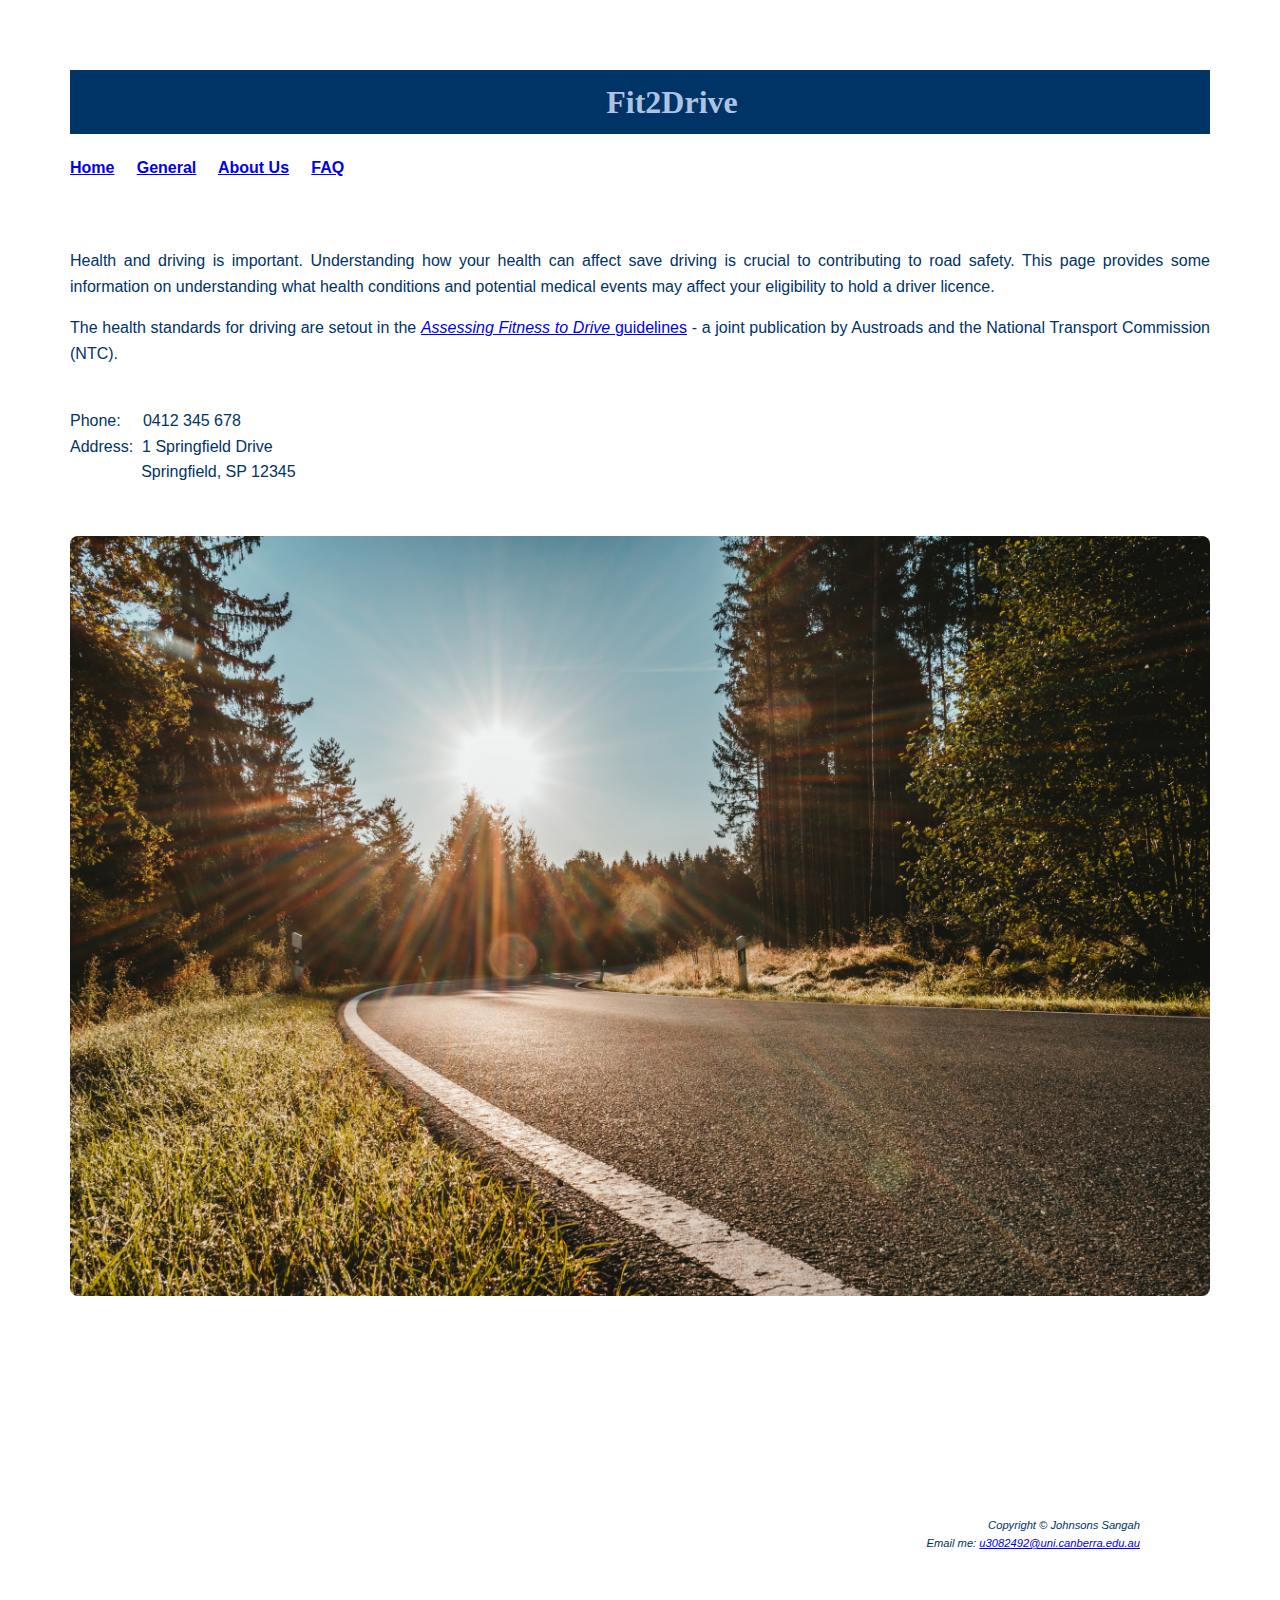
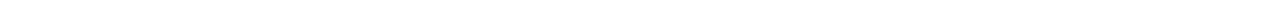
<file: Introduction to Information Technology/8936_Assignment_5/index.html>
<!DOCTYPE html>
<html lang="en">
    <head>
        <meta charset="UTF-8">
        <meta name="title" content="Fit2Drive">
        <meta name="description" content="Fit2Drive is a website providing information in relation to health and driving.">
        <meta name="keywords" content="driving, health, illness, licence, driver, law, requirements, eligibility">
        <meta name="author" content="Johnsons Sangah">
        <meta name="date" content="October, 2021">
        <meta name="viewport" content="width=device-width, intiial-scale=1.0">
        <link rel="stylesheet" href="style.css">
        <title>Fit2Drive - Home</title>   
    </head>

    <body>
        <header>
            <h1>Fit2Drive</h1>
        </header>

        <!--This is a navbar to appear on every page. It is used to make navigation through the website easy. -->
        <nav>
            <a href="index.html">Home</a>&nbsp;&nbsp;&nbsp;&nbsp; 
            <a href="general.html">General</a>&nbsp;&nbsp;&nbsp;&nbsp;  
            <a href="aboutus.html">About Us</a>&nbsp;&nbsp;&nbsp;&nbsp;  
            <a href="faq.html">FAQ</a>
        </nav>
        
        <main>
            <br><br>
            
            <p>
                Health and driving is important. Understanding how your health can affect 
                save driving is crucial to contributing to road safety. This page provides 
                some information on understanding what health conditions and potential medical 
                events may affect your eligibility to hold a driver licence. 
            </p>
            
            <p>
                The health standards for driving are setout in the <a href="https://austroads.com.au/publications/assessing-fitness-to-drive/ap-g56" target="_blank"><i>Assessing Fitness to Drive</i> 
                guidelines</a>  - a joint publication by Austroads and the National Transport Commission (NTC). 
            </p>
            
            <br>
            
            <div>
                Phone:&nbsp;&nbsp;&nbsp;&nbsp;&nbsp;0412 345 678 <br> Address:&nbsp;&nbsp;1 Springfield Drive <br>&nbsp;&nbsp;&nbsp;&nbsp;&nbsp;&nbsp;&nbsp;&nbsp;&nbsp;&nbsp;&nbsp;&nbsp;&nbsp;&nbsp;&nbsp;&nbsp;Springfield, SP 12345
            </div>
            <br><br>
            <div>
                <img src="image_2.jpg" alt="person driving a car">
            </div>
                

        </main>
        
        <footer>
            <br><br><br><br><br><br><br><br>
            Copyright &copy; Johnsons Sangah
            <br>
            Email me: <a href="mailto:u3082492@uni.canberra.edu.au">u3082492@uni.canberra.edu.au</a>
        </footer>


    </body>

</html>
</file>
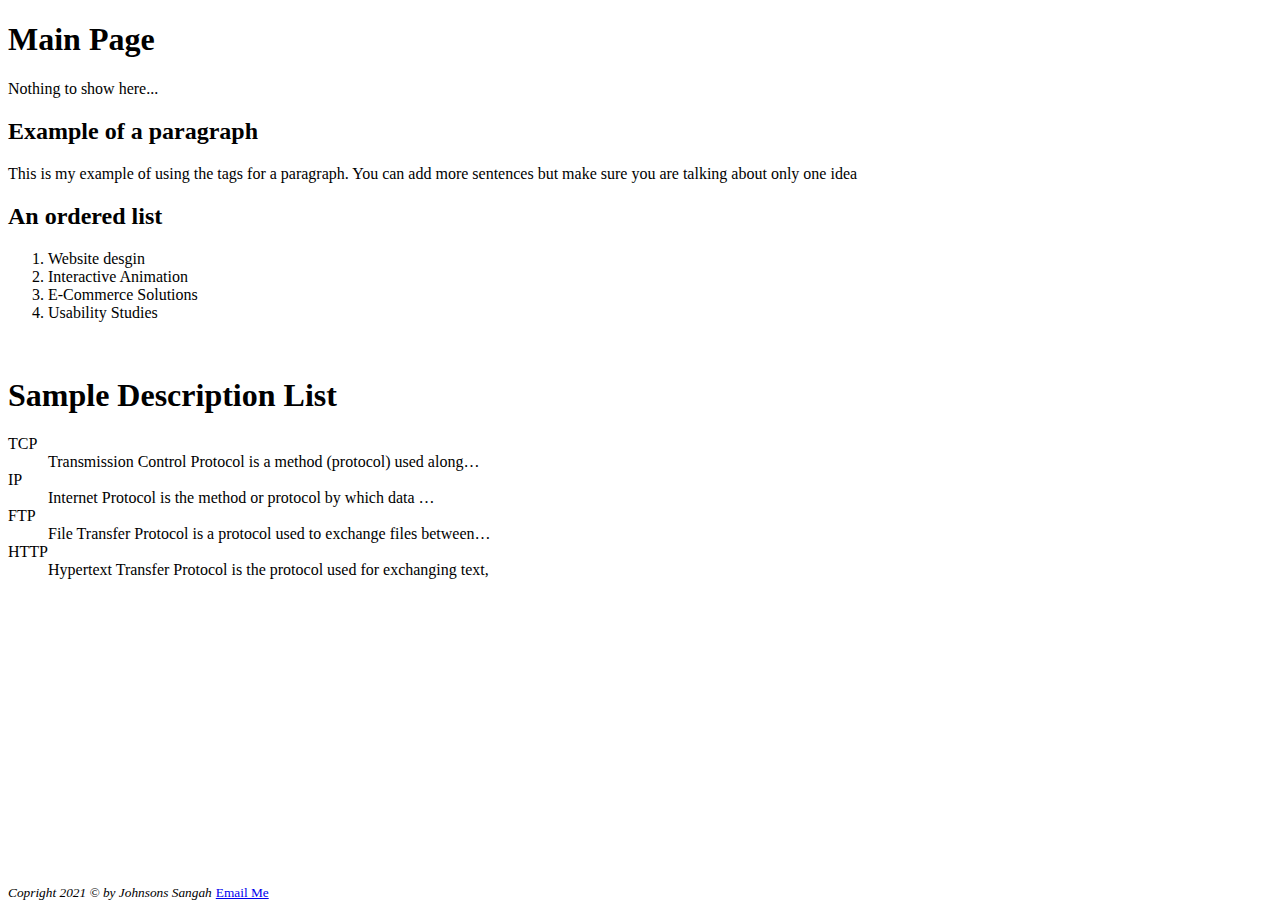
<file: Introduction to Information Technology/Week_9/index.html>
<!DOCTYPE html>
<html lang="en">
<head>
    <meta charset="UTF-8">
    <title>My First Page</title>
</head>
<body>
    <header>
        <h1>Main Page</h1>
    </header>
    <nav>
        Nothing to show here...
    </nav>    
    <main>
        <h2>Example of a paragraph</h2>
        <p>This is my example of using the tags for a paragraph. 
            You can add more sentences but make sure you are talking 
            about only one idea
        </p>

        <h2>An ordered list</h2>
        <ol>
            <li>Website desgin</li>
            <li>Interactive Animation</li>
            <li>E-Commerce Solutions</li>
            <li>Usability Studies</li>
        </ol>
        <br>
        <h1>Sample Description List</h1>
<dl>
<dt>TCP</dt>
<dd>Transmission Control Protocol is a method (protocol) used along… <dt>IP</dt>
<dd>Internet Protocol is the method or protocol by which data … <dt>FTP</dt>
<dd>File Transfer Protocol is a protocol used to exchange files between… 
<dt>HTTP</dt>
<dd>Hypertext Transfer Protocol is the protocol used for exchanging text, </dl>
    </main>
    <br>
    <br>
    <br>
    <br>
    <br><br><br><br><br><br><br><br><br><br><br><br>
    <footer>
        <small> <i>Copright 2021 &copy; by Johnsons Sangah</i></small>
        <small><a href="mailto:jk.sangah@gmail.com">Email Me</a></small>
    </footer> 
</body>
</html>
</file>
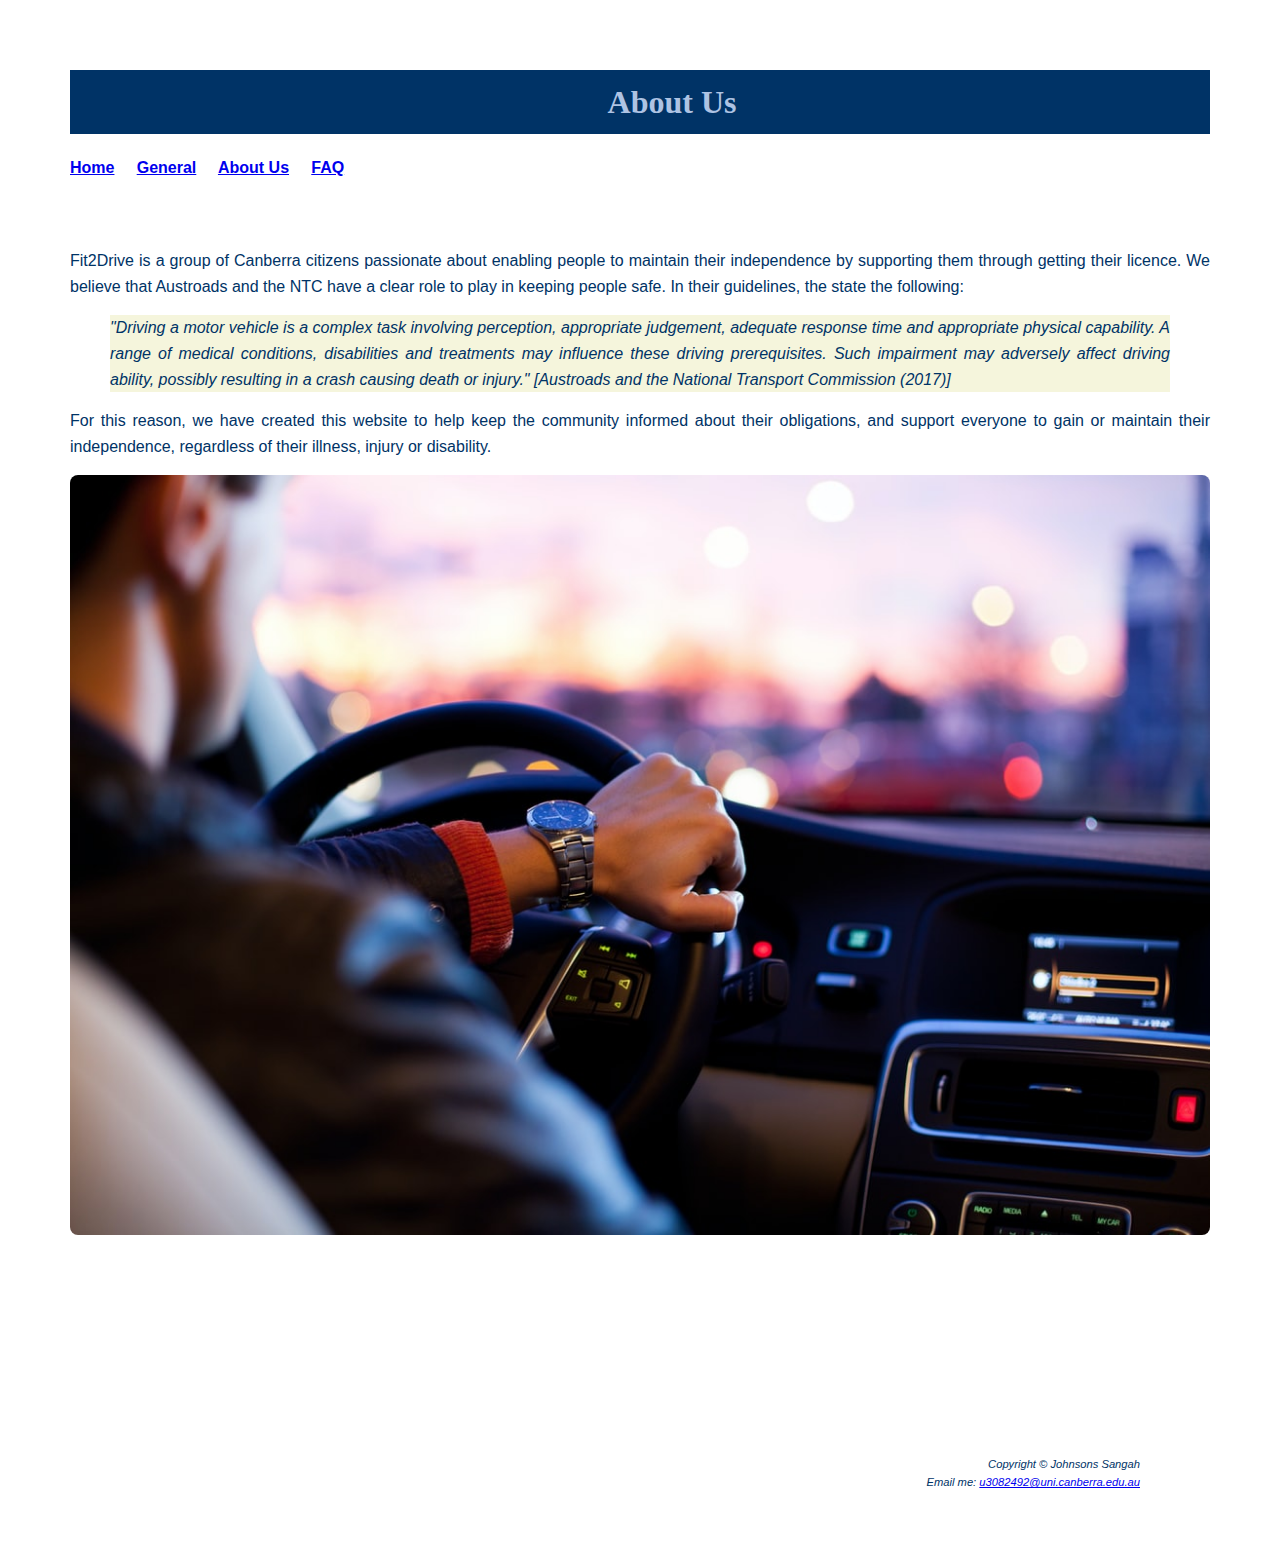
<file: Introduction to Information Technology/8936_Assignment_5/aboutus.html>
<!DOCTYPE html>
<html lang="en">
    <head>
        <meta charset="UTF-8">
        <meta name="description" content="Fit2Drive is a website providing information in relation to health and driving.">
        <meta name="keywords" content="driving, health, illness, licence, driver, law, requirements, eligibility">
        <meta name="author" content="Johnsons Sangah">
        <meta name="date" content="October, 2021">
        <meta name="viewport" content="width=device-width, initial-scale=1.0">
        <link rel="stylesheet" href="style.css">
        <title>Fit2Drive - About Us</title>
    </head>

    <body>
        <header>
            <h1>About Us</h1>
        </header>

            <!--This is a navbar to appear on every page. It is used to make navigation through the website easy. -->
            <nav>
                <a href="index.html">Home</a>&nbsp;&nbsp;&nbsp;&nbsp; 
                <a href="general.html">General</a>&nbsp;&nbsp;&nbsp;&nbsp;  
                <a href="aboutus.html">About Us</a>&nbsp;&nbsp;&nbsp;&nbsp;  
                <a href="faq.html">FAQ</a>
            </nav>

        <main>
            <br><br>
            <p>
                Fit2Drive is a group of Canberra citizens passionate about enabling people to maintain their independence 
                by supporting them through getting their licence. We believe that Austroads and the NTC have a clear role 
                to play in keeping people safe. In their guidelines, the state the following:
            </p> 

            <blockquote cite="https://austroads.com.au/__data/assets/pdf_file/0022/104197/AP-G56-17_Assessing_fitness_to_drive_2016_amended_Aug2017.pdf">
                <!--This quote is extracted from an official raod safety agency. I have used Harvard Referencing for this source:
                Austroads and the National Transport Commission (NTC) (2017) 'Assessing Fitness to Drive for commerical and 
                private vehicle drivers', Austroads and NTC, accessed 27 October 2021.
                -->
                <!--This is my one linline CSS call-->
                <p style="font-style: italic; font-weight: lighter; background-color: beige">
                    "Driving a motor vehicle is a complex task involving perception, appropriate judgement, adequate response 
                    time and appropriate physical capability. A range of medical conditions, disabilities and treatments may 
                    influence these driving prerequisites. Such impairment may adversely affect driving ability, possibly 
                    resulting in a crash causing death or injury." [Austroads and the National Transport Commission (2017)]
                </p>
            </blockquote>
            
            <p>
                <!--The paragraph continues after the blockquote-->
                For this reason, we have created this website to help keep the community informed about their obligations,
                and support everyone to gain or maintain their independence, regardless of their illness, injury or disability.
            </p>
            <!--This image is Free to use under the Unsplash Licence: https://unsplash.com/license -->
            <img src="image_1.jpeg" alt="An image of a male driving a vehicle in the USA">
        </main>


        <footer>
            <br><br><br><br><br><br><br><br>
            Copyright &copy; Johnsons Sangah
            <br>
            Email me: <a href="mailto:u3082492@uni.canberra.edu.au">u3082492@uni.canberra.edu.au</a>
        </footer>
    </body>
</html>
</file>
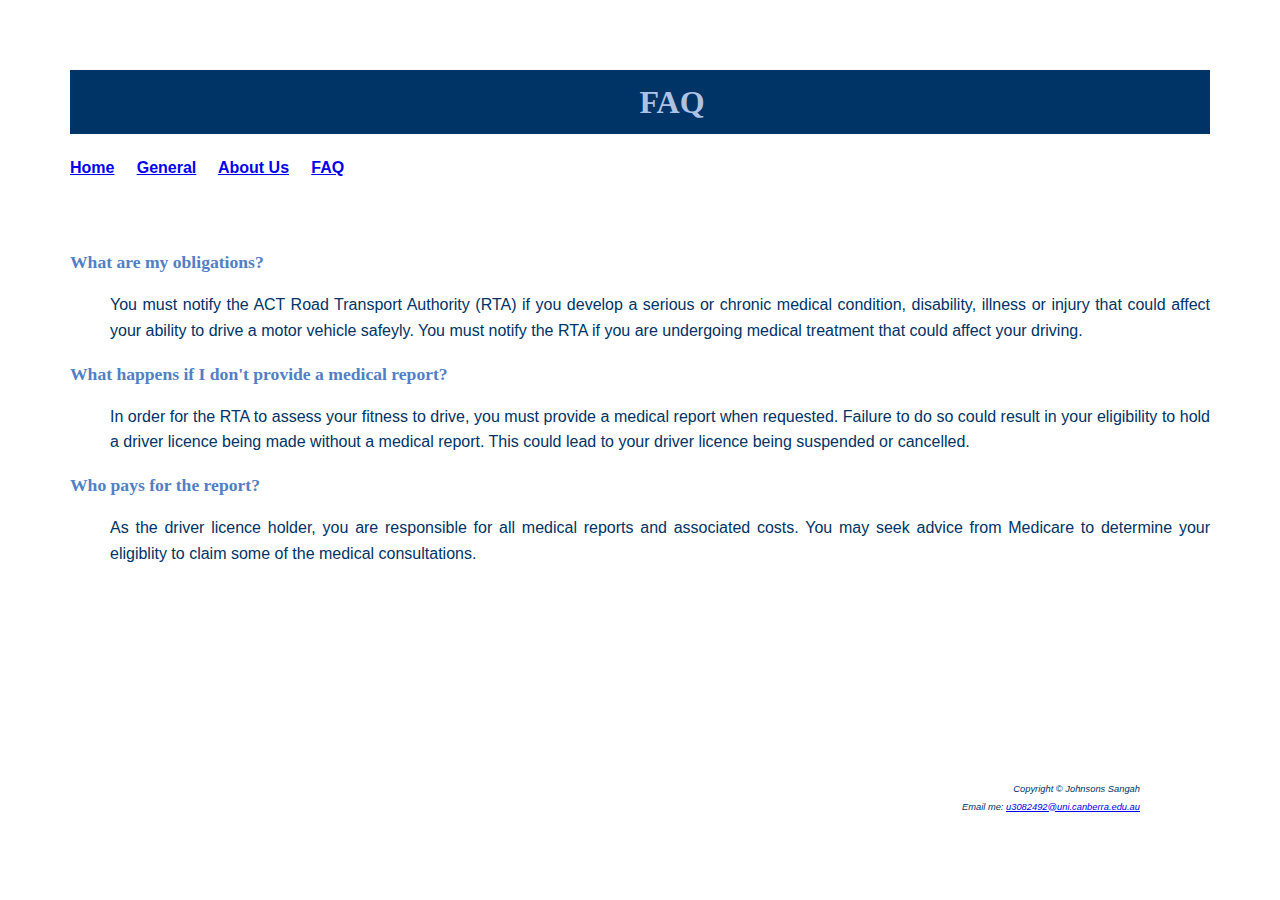
<file: Introduction to Information Technology/8936_Assignment_5/faq.html>
<!DOCTYPE html>
<html lang="en">
    <head>
        <meta charset="UTF-8">
        <meta name="description" content="Fit2Drive is a website providing information in relation to health and driving.">
        <meta name="keywords" content="driving, health, illness, licence, driver, law, requirements, eligibility">
        <meta name="author" content="Johnsons Sangah">
        <meta name="date" content="October, 2021">
        <meta name="viewport" content="width=device-width, initial-scale=1.0">
        <link rel="stylesheet" href="style.css">
        <title>Fit2Drive - FAQ</title>
    </head>

    <body>
        <header>
            <h1>FAQ</h1>
        </header>

            <!--This is a navbar to appear on every page. It is used to make navigation through the website easy. -->
            <nav>
                <a href="index.html">Home</a>&nbsp;&nbsp;&nbsp;&nbsp; 
                <a href="general.html">General</a>&nbsp;&nbsp;&nbsp;&nbsp;  
                <a href="aboutus.html">About Us</a>&nbsp;&nbsp;&nbsp;&nbsp;  
                <a href="faq.html">FAQ</a>
            </nav>
        
        <main>
            <br><br>
            <dl>
                <dt>
                    What are my obligations?
                </dt>
                <dd>
                    <p>
                    You must notify the ACT Road Transport Authority (RTA) if 
                    you develop a serious or chronic medical condition, disability, 
                    illness or injury that could affect your ability to drive a motor 
                    vehicle safeyly. You must notify the RTA if you are undergoing medical 
                    treatment that could affect your driving.
                    </p>
                </dd>

                <dt>
                    What happens if I don't provide a medical report?
                </dt>
                <dd>
                    <p>
                    In order for the RTA to assess your fitness to drive, you must provide a
                    medical report when requested. Failure to do so could result in your eligibility
                    to hold a driver licence being made without a medical report. This could lead to your
                    driver licence being suspended or cancelled.
                    </p>
                </dd>

                <dt>
                    Who pays for the report?
                </dt>
                <dd>
                    <p>
                    As the driver licence holder, you are responsible for all medical reports and associated
                    costs. You may seek advice from Medicare to determine your eligiblity to claim
                    some of the medical consultations. 
                    <br>
                    </p>
                </dd>
            </dl>
            
        </main>

        <footer>
            <br><br><br><br><br><br><br><br>
            <small><i>Copyright &copy; Johnsons Sangah</i></small>
            <br>
            <small><i>Email me: <a href="mailto:u3082492@uni.canberra.edu.au">u3082492@uni.canberra.edu.au</a></i></small>
        </footer>
    </body>
</html>
</file>
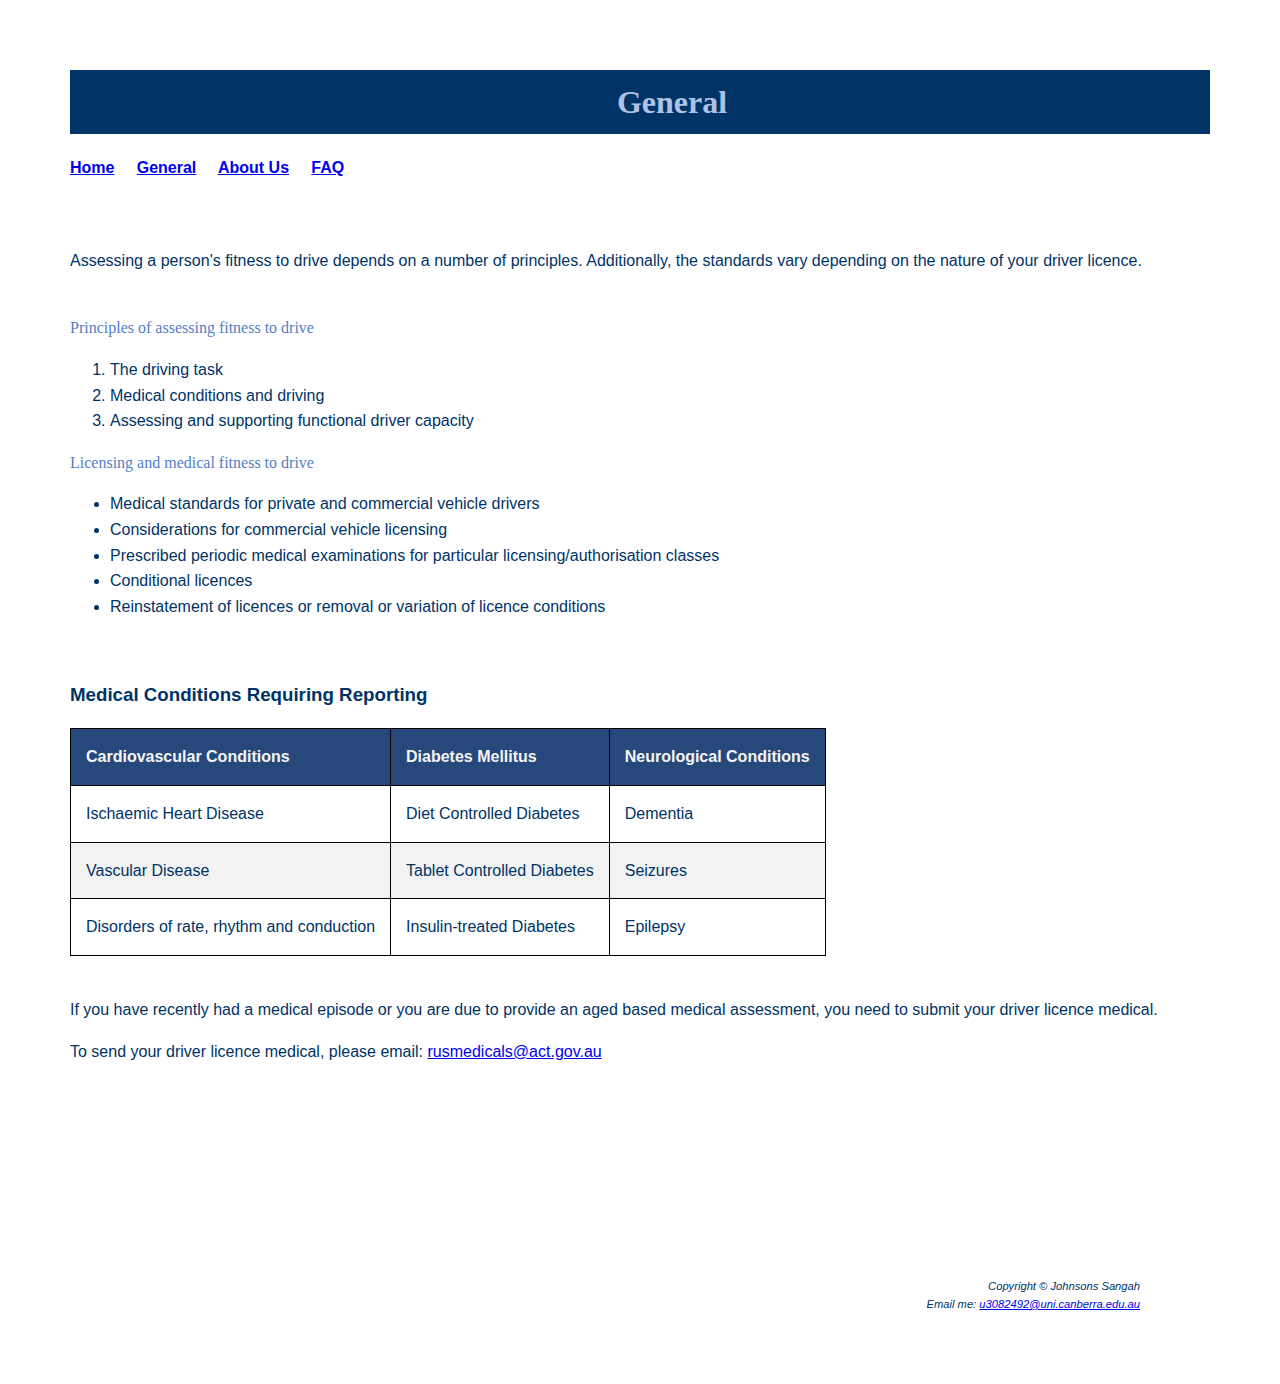
<file: Introduction to Information Technology/8936_Assignment_5/general.html>
<!DOCTYPE html>
<html lang="en">
    <head>
        <meta charset="UTF-8">
        <meta name="description" content="Fit2Drive is a website providing information in relation to health and driving.">
        <meta name="keywords" content="driving, health, illness, licence, driver, law, requirements, eligibility">
        <meta name="author" content="Johnsons Sangah">
        <meta name="date" content="October, 2021">
        <meta name="viewport" content="width=device-width, initial-scale=1.0">
        <link rel="stylesheet" href="style.css">
        <title>Fit2Drive - General</title>
        <!--This is my one CSS embedded style used-->
        <style>
            table, th, td {
            border:1px solid rgb(0, 0, 0);
            }
        </style>
    </head>

    <body>
        <header>
            <h1>General</h1>
        </header>

            <!--This is a navbar to appear on every page. It is used to make navigation through the website easy. -->
            <nav>
                <a href="index.html">Home</a>&nbsp;&nbsp;&nbsp;&nbsp; 
                <a href="general.html">General</a>&nbsp;&nbsp;&nbsp;&nbsp;  
                <a href="aboutus.html">About Us</a>&nbsp;&nbsp;&nbsp;&nbsp;  
                <a href="faq.html">FAQ</a>
            </nav>

        <main>
            <br><br>
            <p>
                Assessing a person's fitness to drive depends on a number of principles. 
                Additionally, the standards vary depending on the nature of your driver licence.
            </p>
            
            <br>
            <span class="category">Principles of assessing fitness to drive</span>   
                <ol>
                    <li>The driving task</li>
                    <li>Medical conditions and driving</li>
                    <li>Assessing and supporting functional driver capacity</li>
                </ol>

            <span class="category">Licensing and medical fitness to drive</span>
                <ul>
                    <li>Medical standards for private and commercial vehicle drivers</li>
                    <li>Considerations for commercial vehicle licensing</li>
                    <li>Prescribed periodic medical examinations for particular licensing/authorisation classes</li>
                    <li>Conditional licences</li>
                    <li>Reinstatement of licences or removal or variation of licence conditions</li>
                </ul>
            
        
            <br>
        
            <div id="wrap">

                <h3>Medical Conditions Requiring Reporting</h3>
                
                <table>
                    <tr>
                        <th>Cardiovascular Conditions</th>
                        <th>Diabetes Mellitus</th> 
                        <th>Neurological Conditions</th>
                    </tr>
                    <tr>
                        <td>Ischaemic Heart Disease</td>
                        <td>Diet Controlled Diabetes</td> 
                        <td>Dementia</td>
                    </tr>
                    <tr>
                        <td>Vascular Disease</td>
                        <td>Tablet Controlled Diabetes</td> 
                        <td>Seizures</td>
                    </tr>
                    <tr>
                        <td>Disorders of rate, rhythm and conduction</td>
                        <td>Insulin-treated Diabetes</td> 
                        <td>Epilepsy</td>
                    </tr>
                </table>
            </div>
            <br>
            <p>
                If you have recently had a medical episode or you are due to provide an aged based medical assessment, 
                you need to submit your driver licence medical.    
            </p>
            <p>
                To send your driver licence medical, please email: <a href="mailto:rusmedicals@act.gov.au">rusmedicals@act.gov.au</a>
            </p>
        </main>


        <footer>
            <br><br><br><br><br><br><br><br>
            Copyright &copy; Johnsons Sangah
            <br>
            Email me: <a href="mailto:u3082492@uni.canberra.edu.au">u3082492@uni.canberra.edu.au</a>
        </footer>
    </body>
</html>
</file>
<file: Introduction to Information Technology/8936_Assignment_5/style.css>
body {
    background-color: #FFFFFF;
    color: #003366;
    font-family: Helvetica, sans-serif;
    text-align: justify;
    line-height: 1.6;
}

header {
    background-color: #003366;
    color: #AEC3E3;
    font-family: Georgia, serif;
    text-align: center;
    
}

h1 {
    line-height: 200%;
    text-indent: 2em;
}

nav{
    font-weight: bold;
}

dt{
    color: #5280C5;
    font-size: 1.1em;
    font-weight: bold;
    font-family: Georgia, Times, serif;
}

footer {
    font-size: 0.7em;
    font-style: italic;
    text-align: end;
}

.category {
    color: #5380C5;
    font-family: Times, serif;
}

#wrap {
    word-wrap: break-word;
}

head, body, footer {
    margin: 70px;
}

img {
    border-radius: 8px;
    max-width: 100%;
    height: auto;
    
}

table {
    table-layout: auto;
    width: auto;
    border-collapse: collapse;
    text-align: left;
    vertical-align: middle;
}

th {
    background-color: #26487a;
    color: whitesmoke;
}

th, td {
    padding: 15px;
    text-align: left;
}

tr:nth-child(odd) {
    background-color: #f2f2f2;
}
</file>
